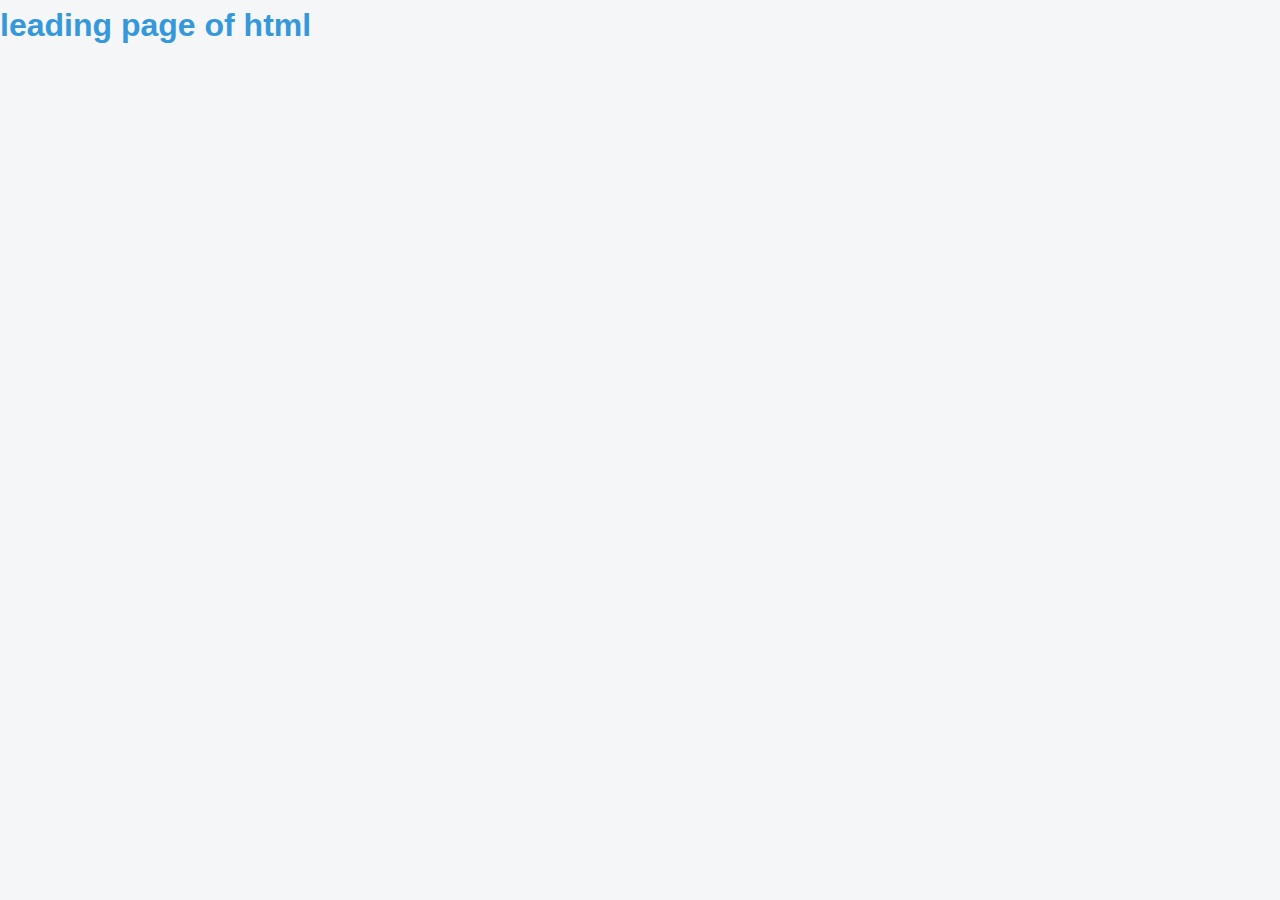
<file: index.html>
<!DOCTYPE html>
<html lang="en">
<head>
    <meta charset="UTF-8">
    <meta name="viewport" content="width=device-width, initial-scale=1.0">
    <title>Career Counseling Platformt</title>
    <link rel="stylesheet" href="style.css">
</head>
<body>
   <h1>leading page of html</h1> 
</body>
</html>
</file>
<file: style.css>
/* Reset and Global Variables */
* {
    margin: 0;
    padding: 0;
    box-sizing: border-box;
}

:root {
    --primary-color: #3498db;
    --secondary-color: #2ecc71;
    --text-color: #333;
    --background-color: #f4f6f7;
    --dark-bg: #2c3e50;
    --light-blue: #e6f3fa;
    --primary-hover: #1c7cb9;
    --box-shadow: 0 4px 15px rgba(0, 0, 0, 0.1);
}

/* Base Styles */
body {
    font-family: 'Arial', sans-serif;
    line-height: 1.6;
    color: var(--text-color);
    background-color: var(--background-color);
}

h1, h2, h3, h4, .login-container h2, .signup-container h2, 
.resources-header h1, .mentors-header h1, 
.featured-resources h2, .featured-mentors h2, .become-mentor h2 {
    color: var(--primary-color);
    margin-bottom: 20px;
}

/* Button Styles */
.login-btn, .signup-btn, .find-mentor-btn, .explore-resources-btn,
.login-btn-full, .signup-btn-full, .category-content .explore-btn,
.resource-item-content .view-resource-btn, .mentor-content .view-profile-btn,
.become-mentor-btn {
    padding: 10px 20px;
    border: none;
    border-radius: 5px;
    cursor: pointer;
    text-decoration: none;
    transition: background-color 0.3s ease;
}

.login-btn, .find-mentor-btn, .login-btn-full, .signup-btn-full,
.category-content .explore-btn, .resource-item-content .view-resource-btn,
.mentor-content .view-profile-btn, .become-mentor-btn {
    background-color: var(--primary-color);
    color: white;
}

.login-btn:hover, .find-mentor-btn:hover, .login-btn-full:hover, 
.signup-btn-full:hover, .category-content .explore-btn:hover, 
.resource-item-content .view-resource-btn:hover, 
.mentor-content .view-profile-btn:hover, .become-mentor-btn:hover {
    background-color: var(--primary-hover);
}

.signup-btn {
    background-color: var(--secondary-color);
    color: white;
}

.explore-resources-btn {
    background-color: white;
    color: var(--primary-color);
    border: 2px solid var(--primary-color);
}

.login-btn-full, .signup-btn-full {
    width: 100%;
    padding: 12px;
    font-size: 16px;
    margin: 20px 0;
}

/* Image Styles */
.logo img, .footer-logo img, .feature img {
    border-radius: 50%;
    object-fit: cover;
    width: 60px;
    height: 60px;
}

.hero-image img, .category-card img, .resource-item img {
    max-width: 100%;
    height: auto;
}

.hero-image img {
    border-radius: 20px;
}

/* Header and Navigation */
header {
    background-color: white;
    box-shadow: 0 2px 4px rgba(0,0,0,0.1);
    position: fixed;
    width: 100%;
    top: 0;
    z-index: 1000;
}

nav {
    max-width: 1200px;  
    margin: 0 auto;    
    padding: 0 15px;   
    display: flex;
    justify-content: space-between;
    align-items: center; 
}

nav ul {
    list-style-type: none;
    padding: 0;
    margin: 0;
}

nav ul li {
    display: inline-block;
    margin: 0 10px;
}

.nav-links {
    display: flex;
    gap: 20px;
}

.nav-links li {
    margin: 0 15px;
}

.nav-links a {
    text-decoration: none;
    color: var(--text-color);
    font-weight: 500;
    transition: color 0.3s ease;
}

.nav-links a:hover {
    color: var(--primary-color);
}

.auth-buttons {
    display: flex;
    gap: 10px;
}

.hamburger-menu {
    display: none;
}

.hamburger-menu span {
    display: block;
    width: 25px;
    height: 3px;
    background-color: var(--text-color);
    margin: 5px 0;
}

/* Hero Section */
#hero {
    display: flex;
    align-items: center;
    justify-content: space-between;
    padding: 100px 5% 50px;
    max-width: 1200px;
    margin: 0 auto;
}

.hero-content {
    flex: 1;
    padding-right: 50px;
}

.hero-content h1 {
    font-size: 2.5rem;
    margin-bottom: 20px;
}

.hero-content p {
    margin-bottom: 30px;
}

.cta-buttons {
    display: flex;
    gap: 20px;
}

.hero-image {
    flex: 1;
}

/* Features Section */
#features {
    display: flex;
    justify-content: space-between;
    padding: 50px 5%;
    max-width: 1200px;
    margin: 0 auto;
    background-color: white;
}

.feature {
    flex: 1;
    text-align: center;
    padding: 20px;
    margin: 0 15px;
    background-color: var(--background-color);
    border-radius: 10px;
}

.feature img {
    width: 80px;
    margin-bottom: 15px;
}

/* Footer Styles */
footer {
    background-color: var(--dark-bg);
    color: white;
    padding: 50px 5%;
}

.footer-content {
    display: flex;
    justify-content: space-between;
    max-width: 1200px;
    margin: 0 auto;
}

.footer-links {
    display: flex;
    gap: 50px;
}

.footer-links h4, .social-media h4 {
    margin-bottom: 15px;
    color: var(--secondary-color);
}

.footer-links ul {
    list-style: none;
}

.footer-links a {
    color: white;
    text-decoration: none;
    line-height: 2;
}

.social-icons {
    display: flex;
    gap: 15px;
}

.social-icon {
    color: white;
    text-decoration: none;
}

.copyright {
    text-align: center;
    margin-top: 30px;
    padding-top: 20px;
    border-top: 1px solid rgba(255,255,255,0.1);
}

/* Form Styles */
.login-container, .signup-container {
    max-width: 500px;
    margin: 60px auto;
    padding: 30px;
    border-radius: 10px;
    box-shadow: var(--box-shadow);
    background-color: #fff;
}

.login-container {
    max-width: 400px;
    margin-top: 80px;
}

.form-group {
    margin-bottom: 20px;
}

.form-group label {
    display: block;
    margin-bottom: 8px;
    font-weight: 500;
}

.form-group input, .form-group select {
    width: 100%;
    padding: 12px;
    border: 1px solid #ddd;
    border-radius: 5px;
    font-size: 16px;
}

.form-row {
    display: flex;
    gap: 20px;
}

.form-row .form-group {
    flex: 1;
}

.forgot-password {
    text-align: right;
    margin-top: 10px;
}

.forgot-password a, .signup-link a, .login-link a {
    color: var(--primary-color);
    text-decoration: none;
    font-weight: 500;
}

.terms {
    margin: 20px 0;
    font-size: 14px;
}

.signup-link, .login-link {
    text-align: center;
    margin-top: 20px;
}

/* Resources Page */
.resources-header, .mentors-header {
    background-color: #f5f7fa;
    padding: 60px 0;
    text-align: center;
}

.resources-header p, .mentors-header p, .become-mentor p {
    max-width: 800px;
    margin: 0 auto;
    color: #555;
}

.resources-container, .mentors-container {
    max-width: 1200px;
    margin: 40px auto;
    padding: 0 20px;
}

.resource-categories {
    display: flex;
    flex-wrap: wrap;
    gap: 20px;
    margin-bottom: 40px;
}

.category-card, .mentor-card {
    flex: 1 1 300px;
    background-color: #fff;
    border-radius: 10px;
    box-shadow: var(--box-shadow);
    overflow: hidden;
    transition: transform 0.3s ease;
}

.category-card:hover, .mentor-card:hover {
    transform: translateY(-5px);
}

.category-card img {
    width: 100%;
    height: 180px;
    object-fit: cover;
}

.category-content, .mentor-content, .resource-item-content {
    padding: 20px;
}

.category-content p, .mentor-description {
    color: #555;
    margin-bottom: 15px;
}

.featured-resources, .featured-mentors {
    margin-top: 60px;
}

.featured-resources h2, .featured-mentors h2 {
    margin-bottom: 30px;
    text-align: center;
}

/* Resource Grid */
.resources-grid, .mentor-grid {
    display: grid;
    grid-template-columns: repeat(auto-fill, minmax(280px, 1fr));
    gap: 30px;
}

.resource-item {
    background-color: #fff;
    border-radius: 10px;
    box-shadow: var(--box-shadow);
    overflow: hidden;
}

.resource-item img {
    width: 100%;
    height: 160px;
    object-fit: cover;
}

.resource-item-content h3, .mentor-content h3 {
    color: #333;
    margin-bottom: 10px;
    font-size: 18px;
}

.resource-type, .expertise-tag {
    display: inline-block;
    padding: 4px 10px;
    background-color: var(--light-blue);
    color: var(--primary-color);
    border-radius: 20px;
    font-size: 12px;
    margin-bottom: 10px;
}

.resource-item-content p {
    color: #555;
    margin-bottom: 15px;
    font-size: 14px;
}

/* Mentors Page */
.filter-section {
    background-color: #fff;
    padding: 20px;
    border-radius: 10px;
    box-shadow: var(--box-shadow);
    margin-bottom: 30px;
}

.filter-options {
    display: flex;
    flex-wrap: wrap;
    gap: 15px;
}

.filter-option {
    padding: 8px 16px;
    background-color: var(--light-blue);
    color: var(--primary-color);
    border-radius: 20px;
    cursor: pointer;
    transition: background-color 0.3s;
}

.filter-option:hover, .filter-option.active {
    background-color: var(--primary-color);
    color: white;
}

.mentor-image {
    position: relative;
    height: 200px;
    overflow: hidden;
}

.mentor-image img {
    width: 100%;
    height: 100%;
    object-fit: cover;
}

.mentor-title {
    color: var(--primary-color);
    font-weight: 500;
    margin-bottom: 10px;
}

.mentor-expertise {
    display: flex;
    flex-wrap: wrap;
    gap: 5px;
    margin-bottom: 15px;
}

.become-mentor {
    background-color: var(--light-blue);
    padding: 60px 0;
    text-align: center;
    margin-top: 60px;
}

/* Authentication Components */
.message-container {
    width: 100%;
    margin-bottom: 20px;
}

.message {
    padding: 10px 15px;
    border-radius: 4px;
    text-align: center;
}

.message.success {
    background-color: #d4edda;
    color: #155724;
    border: 1px solid #c3e6cb;
}

.message.error {
    background-color: #f8d7da;
    color: #721c24;
    border: 1px solid #f5c6cb;
}

.auth-modal {
    position: fixed;
    z-index: 1000;
    left: 0;
    top: 0;
    width: 100%;
    height: 100%;
    overflow: auto;
    background-color: rgba(0, 0, 0, 0.5);
    display: flex;
    align-items: center;
    justify-content: center;
    opacity: 0;
    transition: opacity 0.3s ease;
}

.modal-content {
    background-color: #fff;
    margin: auto;
    padding: 30px;
    border-radius: 8px;
    box-shadow: var(--box-shadow);
    width: 90%;
    max-width: 500px;
    position: relative;
}

.close-modal {
    position: absolute;
    right: 20px;
    top: 15px;
    font-size: 24px;
    font-weight: bold;
    color: #aaa;
    cursor: pointer;
}

.close-modal:hover {
    color: #333;
}

.reset-step, .verification-step {
    margin-bottom: 20px;
}

#verification-code, #reset-code {
    letter-spacing: 2px;
    font-size: 1.2rem;
    text-align: center;
}

.resend-code {
    margin-top: 15px;
    text-align: center;
    font-size: 0.9rem;
}

.password-strength {
    margin-top: 5px;
    height: 5px;
    border-radius: 2px;
    background-color: #eee;
}

.password-strength-meter {
    height: 100%;
    border-radius: 2px;
    transition: width 0.3s ease, background-color 0.3s ease;
}

.password-strength-text {
    font-size: 0.8rem;
    margin-top: 5px;
}

/* Responsive Design */
@media screen and (max-width: 1024px) {
    #hero, #features, nav, .footer-content {
        flex-direction: column;
        text-align: center;
    }

    .hero-content, .hero-image {
        width: 100%;
        padding: 0;
    }

    .nav-links, .auth-buttons {
        display: none;
    }

    .hamburger-menu {
        display: block;
    }

    .feature {
        margin: 15px 0;
    }

    .footer-links {
        flex-direction: column;
        align-items: center;
    }
}
</file>
